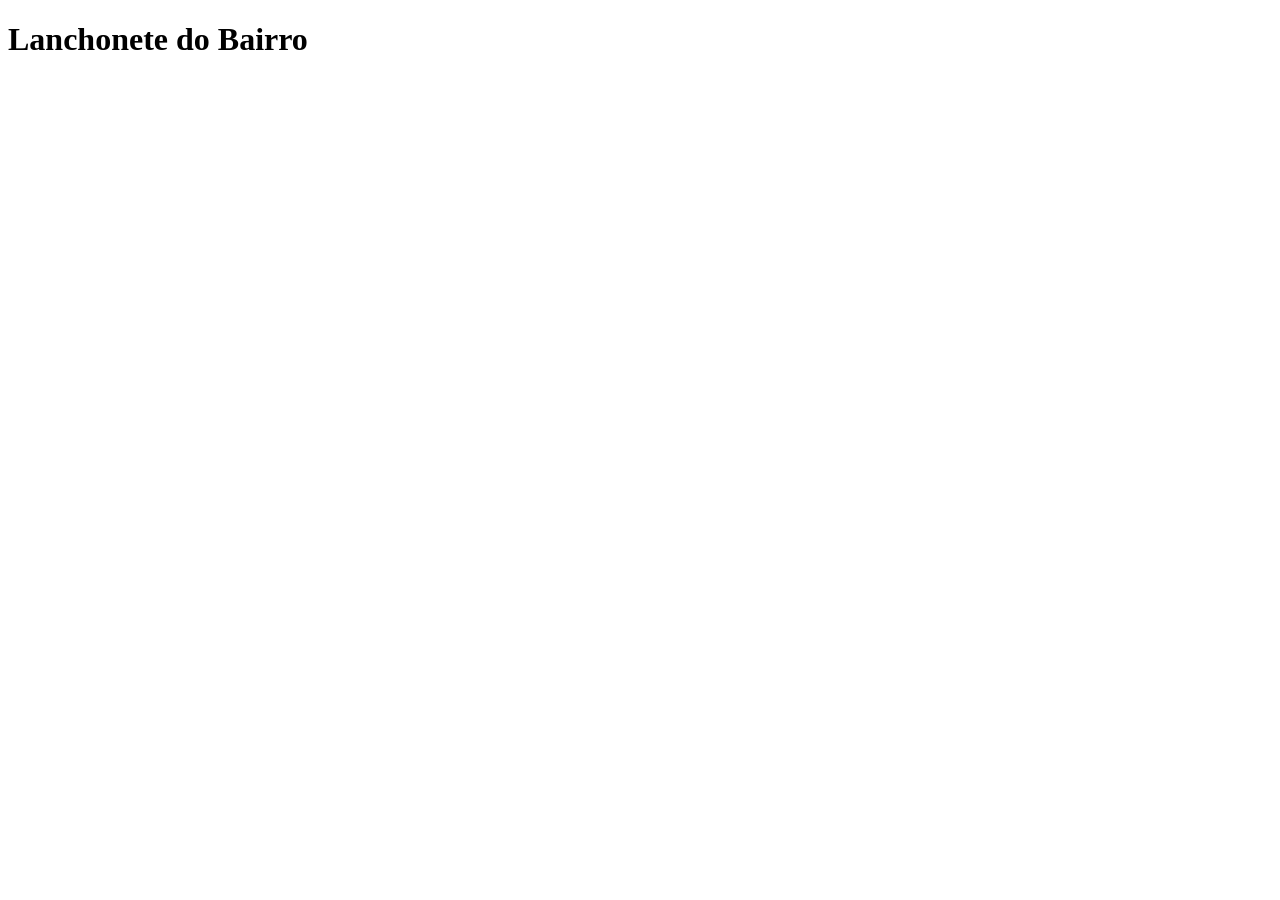
<file: index.html>
<!DOCTYPE html>
<html lang="pt-BR">
<head>
    <meta charset="UTF-8">
    <meta name="viewport" content="width=device-width, initial-scale=1.0">
    <title>Lanchonete do Bairro</title>
</head>
<body>
    <h1>Lanchonete do Bairro</h1>
</body>
</html>
</file>
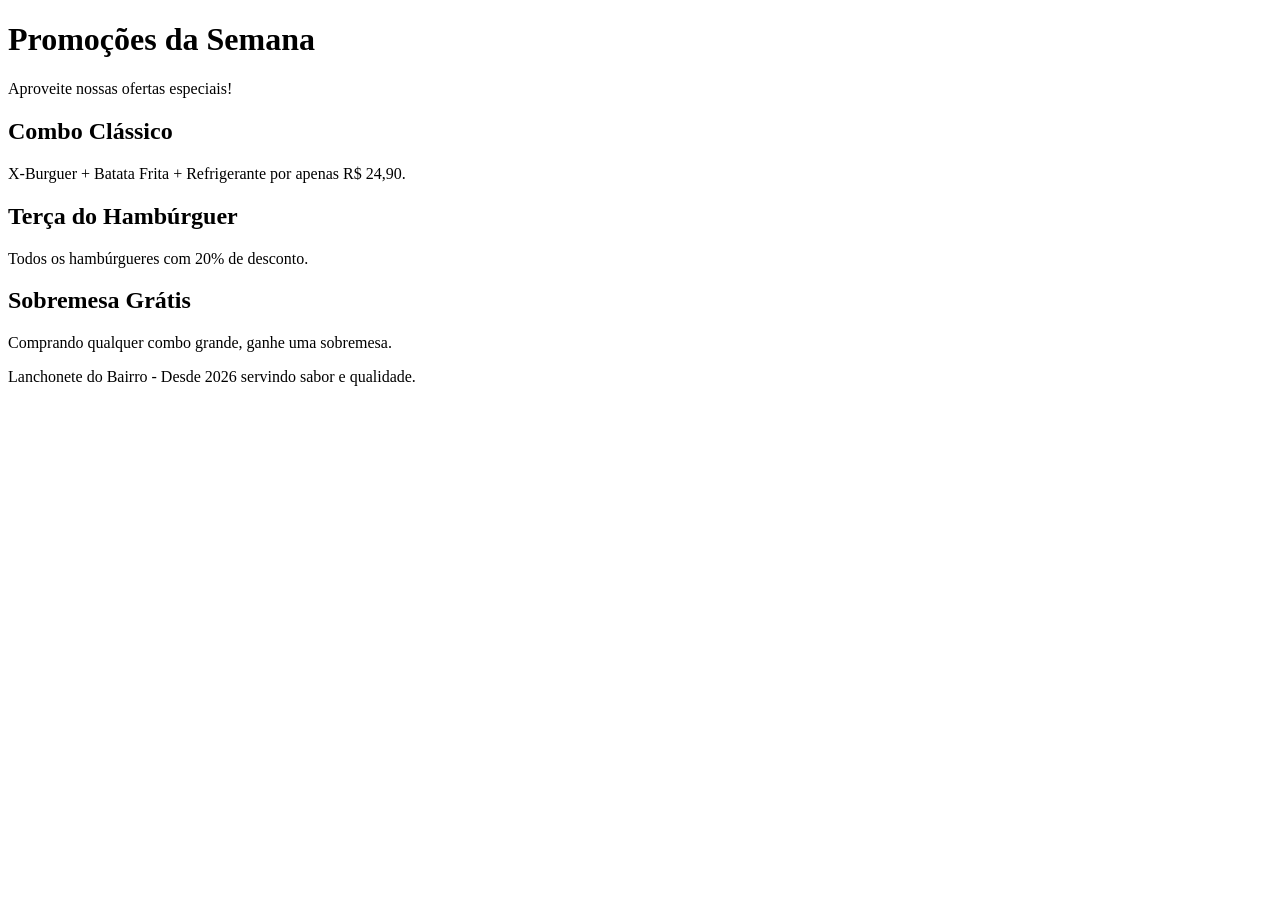
<file: promocoes.html>
<!DOCTYPE html>
<html lang="pt-BR">
<head>
    <meta charset="UTF-8">
    <meta name="viewport" content="width=device-width, initial-scale=1.0">
    <title>Promoções - Lanchonete do Bairro</title>
</head>
<body>
    <header>
        <h1>Promoções da Semana</h1>
        <p>Aproveite nossas ofertas especiais!</p>
    </header>

    <main>
        <section>
            <h2>Combo Clássico</h2>
            <p>X-Burguer + Batata Frita + Refrigerante por apenas R$ 24,90.</p>
        </section>

        <section>
            <h2>Terça do Hambúrguer</h2>
            <p>Todos os hambúrgueres com 20% de desconto.</p>
        </section>

        <section>
            <h2>Sobremesa Grátis</h2>
            <p>Comprando qualquer combo grande, ganhe uma sobremesa.</p>
        </section>
    </main>

    <footer>
        <p>Lanchonete do Bairro - Desde 2026 servindo sabor e qualidade.</p>
    </footer>
</body>
</html>
</file>
